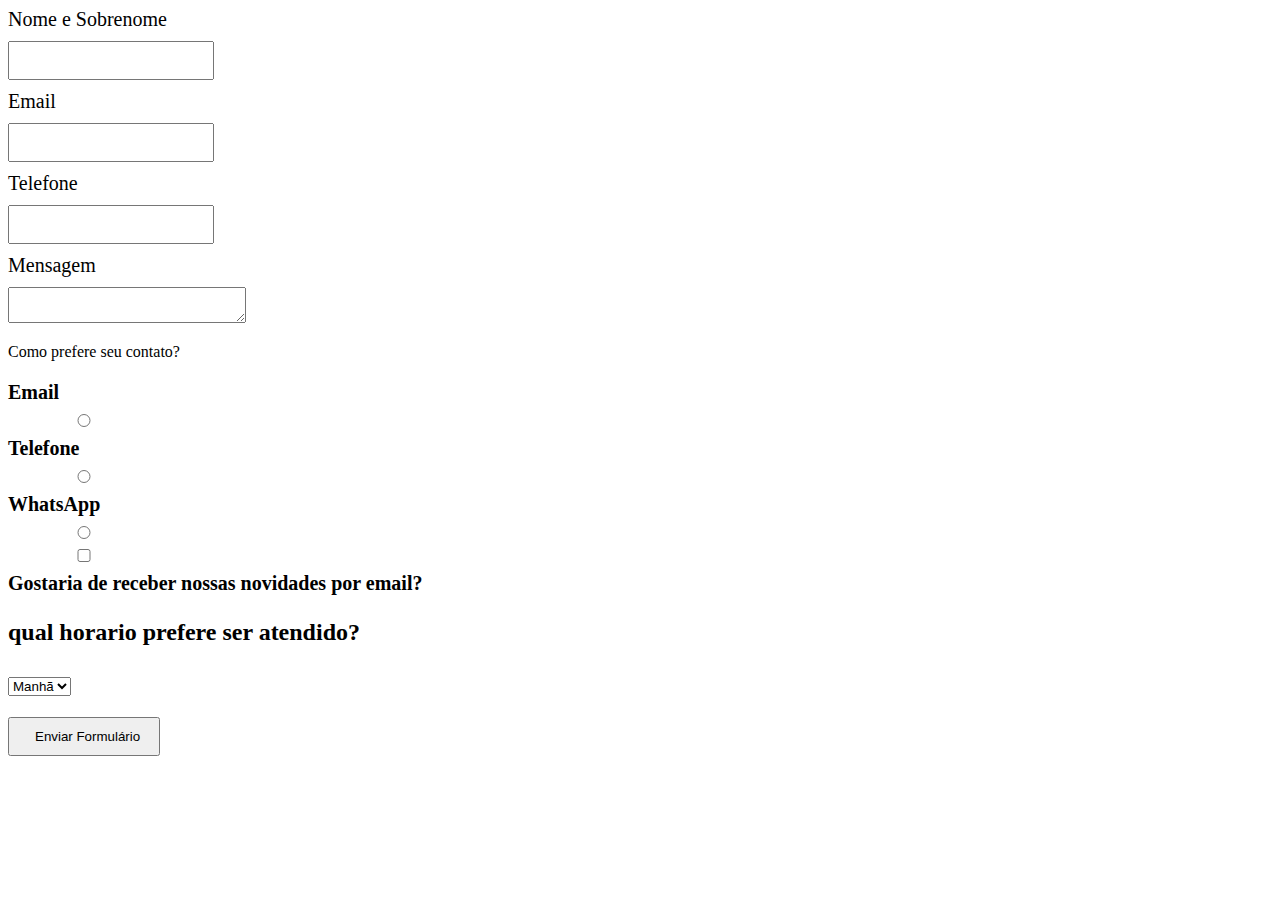
<file: index.html>
<!DOCTYPE html>
<html lang="en">
<head>
	<meta charset="UTF-8">
	
	<title>Formuário</title>
	<link rel="stylesheet"  href="formulario.css">
<form>
<label for="nome">Nome e Sobrenome</label>
<input type="text"id="nome">

<label for="email">Email</label>
<input type="text" id="email">

<label for="telefone">Telefone</label>
<input type="text" id="telefone">

<label for="mensagem">Mensagem</label>
<textarea cols="27" rows="2" id="mensagem"></textarea>

<p>Como prefere seu contato?</p>
<h2>
<label for="radio-email">Email</label>
<input type="radio" name="contato" value="email" id="radio-email">

<label for="radio-telefone">Telefone</label>
<input type="radio" name="contato" value="telefone" id="radio-telefone">

<label for="radio-whatsApp">WhatsApp</label>
<input type="radio" name="contato" value="whatsApp" id="radio-whatsApp">

<label><input type="checkbox">Gostaria de receber nossas novidades por email?</label>

<p> qual horario prefere ser atendido?</p>

<select>
	
	<option> Manhã </option>
	<option> Tarde </option>
	<option> Noite </option>

</select>

</h2>
<input type="submit" value="Enviar Formulário">


</form>
</head>
<body>
</file>
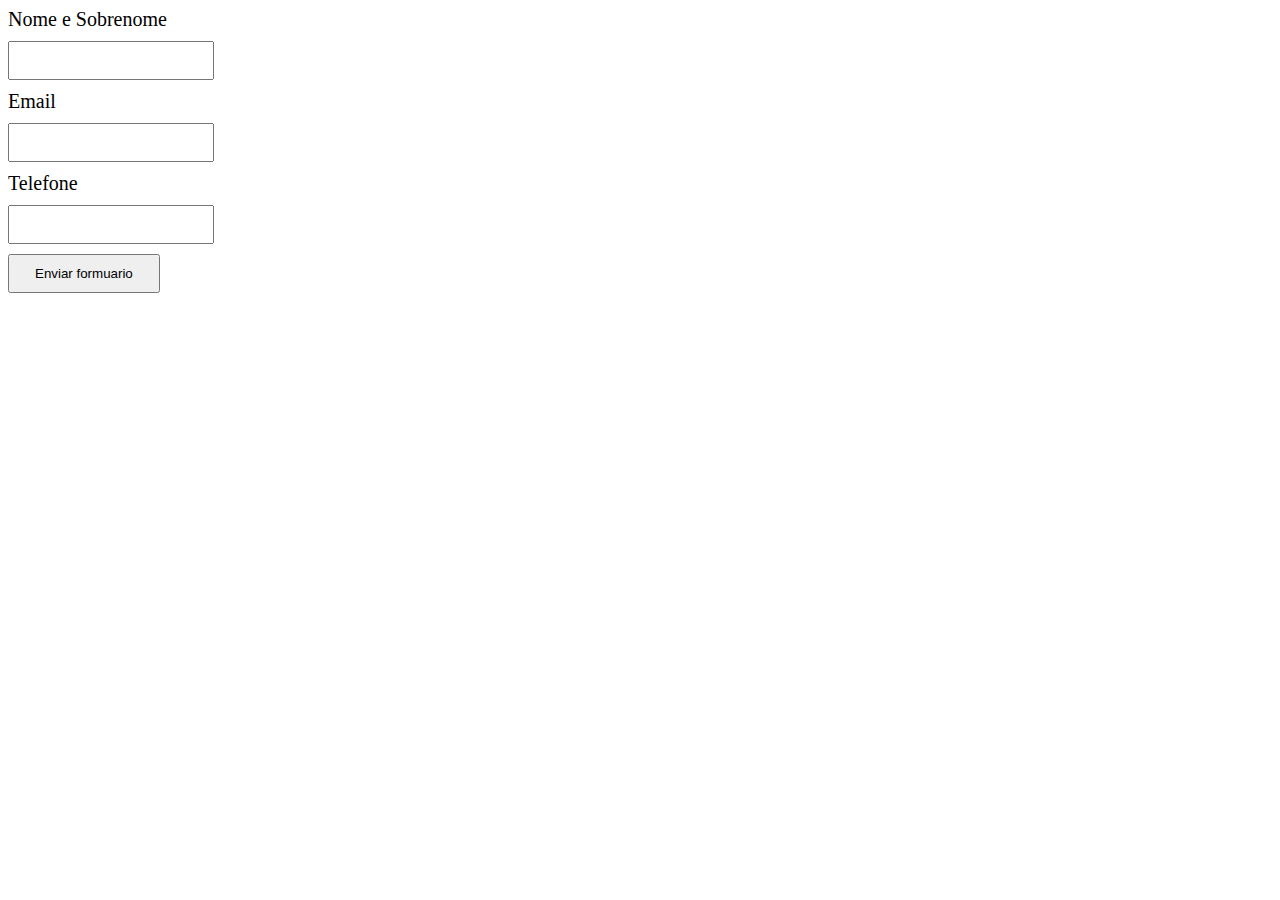
<file: formulario.html>
<!DOCTYPE html>
<html lang="en">
<head>
	<meta charset="UTF-8">
	<meta name="viewport" content="width=device-width, initial-scale=1.0">
	<title>Document</title>
	<link rel="stylesheet" href="formulario.css">
</head>
<body>
	<header>
		<main>
			<form>
				<label for="nomesobrenome">Nome e Sobrenome </label>
					<input type="text" id="nomesobrenome">

					<label for="email"> Email </label>
					<input type="text" id="email">

					<label for ="telefone"> Telefone </label>
					<input type="text" id="telefone">

					<input type="submit" value="Enviar formuario">

				</form>


	
</body>
</html>
</file>
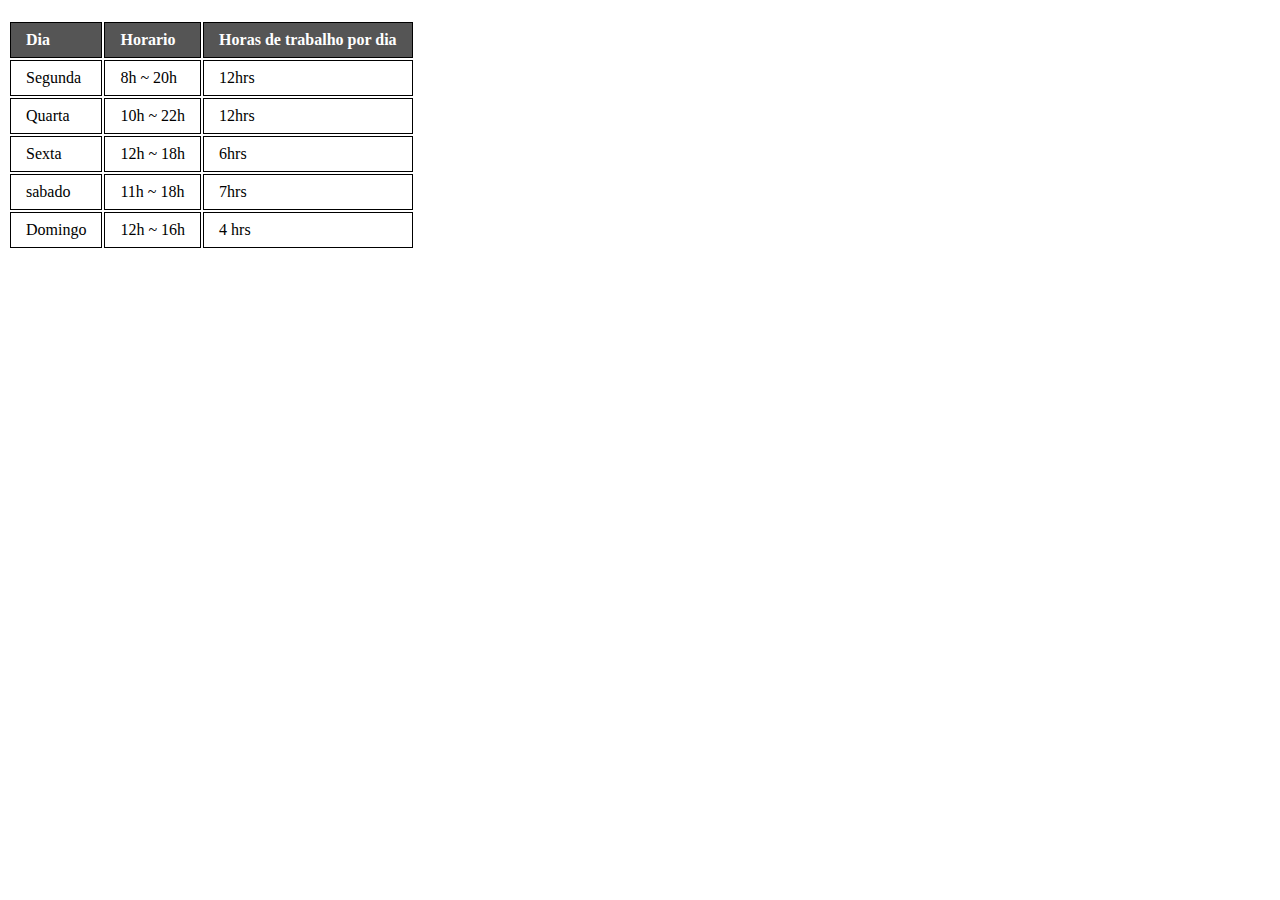
<file: tabela.html>
<!DOCTYPE html>
<html lang="en">
<head>
	<meta charset="UTF-8">
	<meta name="viewport" content="width=device-width, initial-scale=1.0">
	<link rel="stylesheet" type="text/css" href="et.css">
	<title>Tabela</title>
</head>
<body>
  <main>
  	<form>
  		<table>
  			<thead>
  			<tr>
  				<td>Dia</td>
  			    <td>Horario</td>
  			    <td>Horas de trabalho por dia</td>
  			</tr>
  		    </thead>

  			<tr>
  				<td>Segunda</td>
  				<td>8h ~ 20h</td>
  				<td>12hrs</td>
  			</tr>

  			<tr>
  			<td>Quarta</td>
  			<td>10h ~ 22h</td>
  			<td>12hrs</td>

  			</tr>

  			<tr>
  			<td>Sexta</td>
  			<td>12h ~ 18h</td>
  			<td>6hrs</td>
  			</tr>

  			<tr>
  			<td>sabado</td>
  			<td>11h ~ 18h</td>
  			<td>7hrs</td>
  			</tr>

  			<tr>
  			<td>Domingo</td>
  			<td>12h ~ 16h</td>
  			<td>4 hrs</td>
  			</tr>

</body>
</html>
</file>
<file: formulario.css>
form label {
display:block;
 font-size: 20px;
margin: 0 0 10px;

}


form input {
display: block;
  margin: 0 0 10px; 
   padding: 10px 25px;
   width: 12%

}
.h2{
display: inline-block;
text-align: center;
vertical-align: top;

}
</file>
<file: et.css>
table{
margin: 20px 0 40px
}
thead{
	background: #555555;
	color: white;
	font-weight: bold;
}
td, th{
	border: 1px solid #000000;
	padding: 8px 15px;
}
</file>
